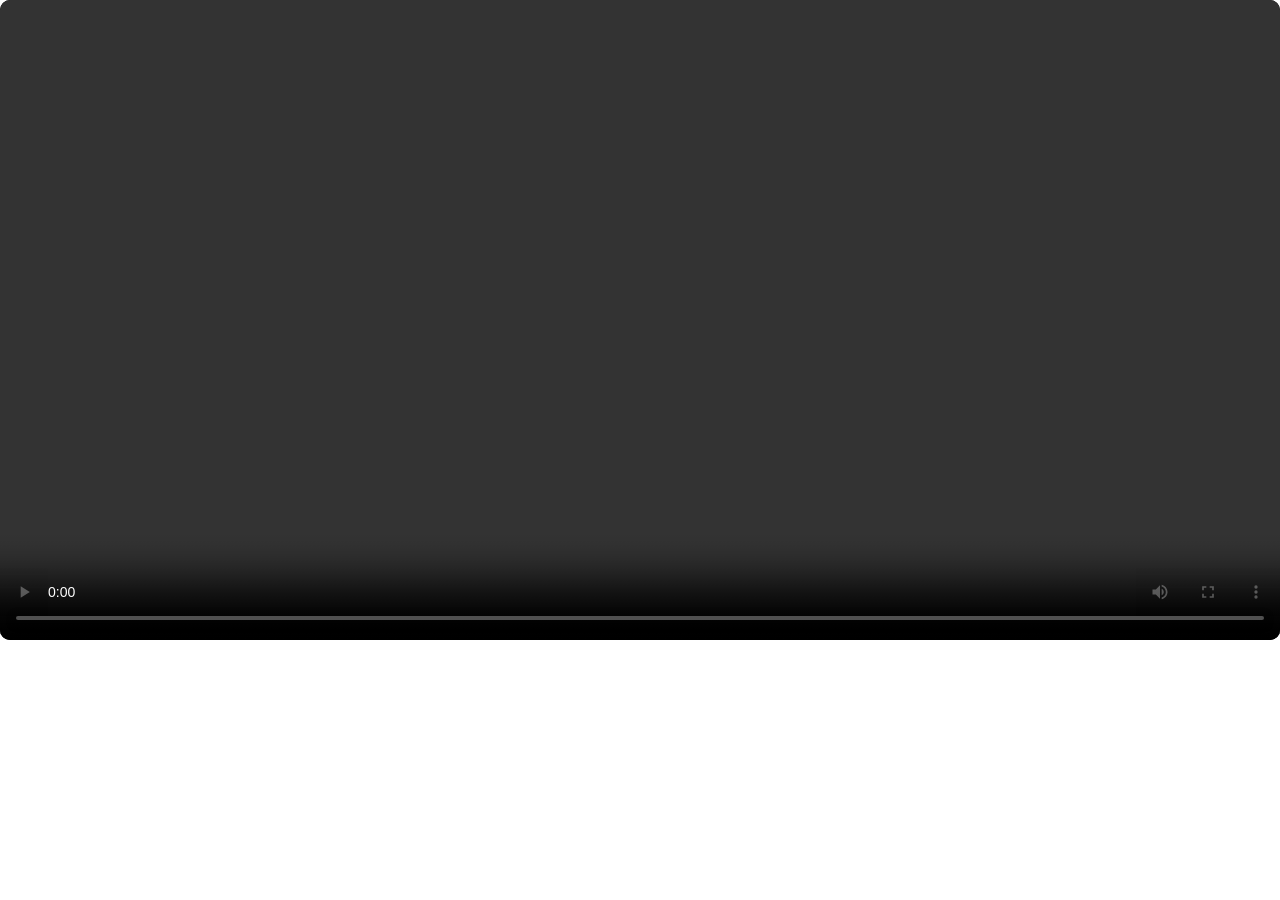
<file: frontend/components/video_player/index.html>
<!DOCTYPE html>
<html lang="ru">
<head>
    <meta charset="UTF-8">
    <meta name="viewport" content="width=device-width, initial-scale=1.0">
    <style>
        html, body {
            margin: 0;
            padding: 0;
            background: transparent;
            font-family: sans-serif;
        }
        .player-container {
            width: 100%;
            background: #000;
            border-radius: 10px;
            overflow: hidden;
        }
        video {
            width: 100%;
            display: block;
        }
    </style>
</head>
<body>
    <div class="player-container">
        <video id="player" controls preload="metadata"></video>
    </div>

    <script>
        // Прямое общение с родителем через postMessage по протоколу Streamlit,
        // чтобы не зависеть от внешней библиотеки streamlit-component-lib (она не публикуется как CDN-файл).
        const video = document.getElementById("player");
        let currentUrl = "";
        let lastHeight = 0;

        function sendMessage(type, data) {
            const payload = Object.assign({ isStreamlitMessage: true, type: type }, data || {});
            window.parent.postMessage(payload, "*");
        }

        function setFrameHeight() {
            // Высота iframe подгоняется под содержимое (видео + контролы)
            const h = document.body.scrollHeight;
            if (h !== lastHeight) {
                lastHeight = h;
                sendMessage("streamlit:setFrameHeight", { height: h });
            }
        }

        function sendState() {
            sendMessage("streamlit:setComponentValue", {
                value: {
                    currentTime: video.currentTime,
                    playing: !video.paused,
                    duration: isFinite(video.duration) ? video.duration : 0,
                },
                dataType: "json",
            });
        }

        function onRender(data) {
            // Streamlit отдаёт args в data.args
            const args = (data && data.args) || {};
            const url = args.url || "";

            // Обновление src только при смене URL (иначе каждый rerun перезагружал бы видео)
            if (url && url !== currentUrl) {
                currentUrl = url;
                video.src = url;
                video.load();
            }
            setFrameHeight();
        }

        // sendState НЕ вешается на timeupdate (~4 раза/сек) и не запускается по таймеру,
        // потому что каждый вызов setComponentValue триггерит rerun Streamlit, что прерывает
        // захват веб-камеры и вызывает моргание canvas. Snapshot отправляется только на
        // явных событиях (play/pause/seeked) — между ними Python интерполирует currentTime
        // по wall-clock. Точность достаточная, дрейф корректируется на любом seek.
        video.addEventListener("play", sendState);
        video.addEventListener("pause", sendState);
        video.addEventListener("seeked", sendState);
        video.addEventListener("loadedmetadata", () => {
            setFrameHeight();
            sendState();
        });

        window.addEventListener("message", (event) => {
            const data = event.data;
            if (!data || typeof data.type !== "string") return;
            if (data.type === "streamlit:render") {
                onRender(data);
            }
        });

        // Сообщение готовности — Streamlit ждёт его, иначе показывает "trouble loading"
        sendMessage("streamlit:componentReady", { apiVersion: 1 });
        setFrameHeight();

        // Страховка по высоте при динамической смене размера
        window.addEventListener("resize", setFrameHeight);
        setInterval(setFrameHeight, 1000);
    </script>
</body>
</html>
</file>
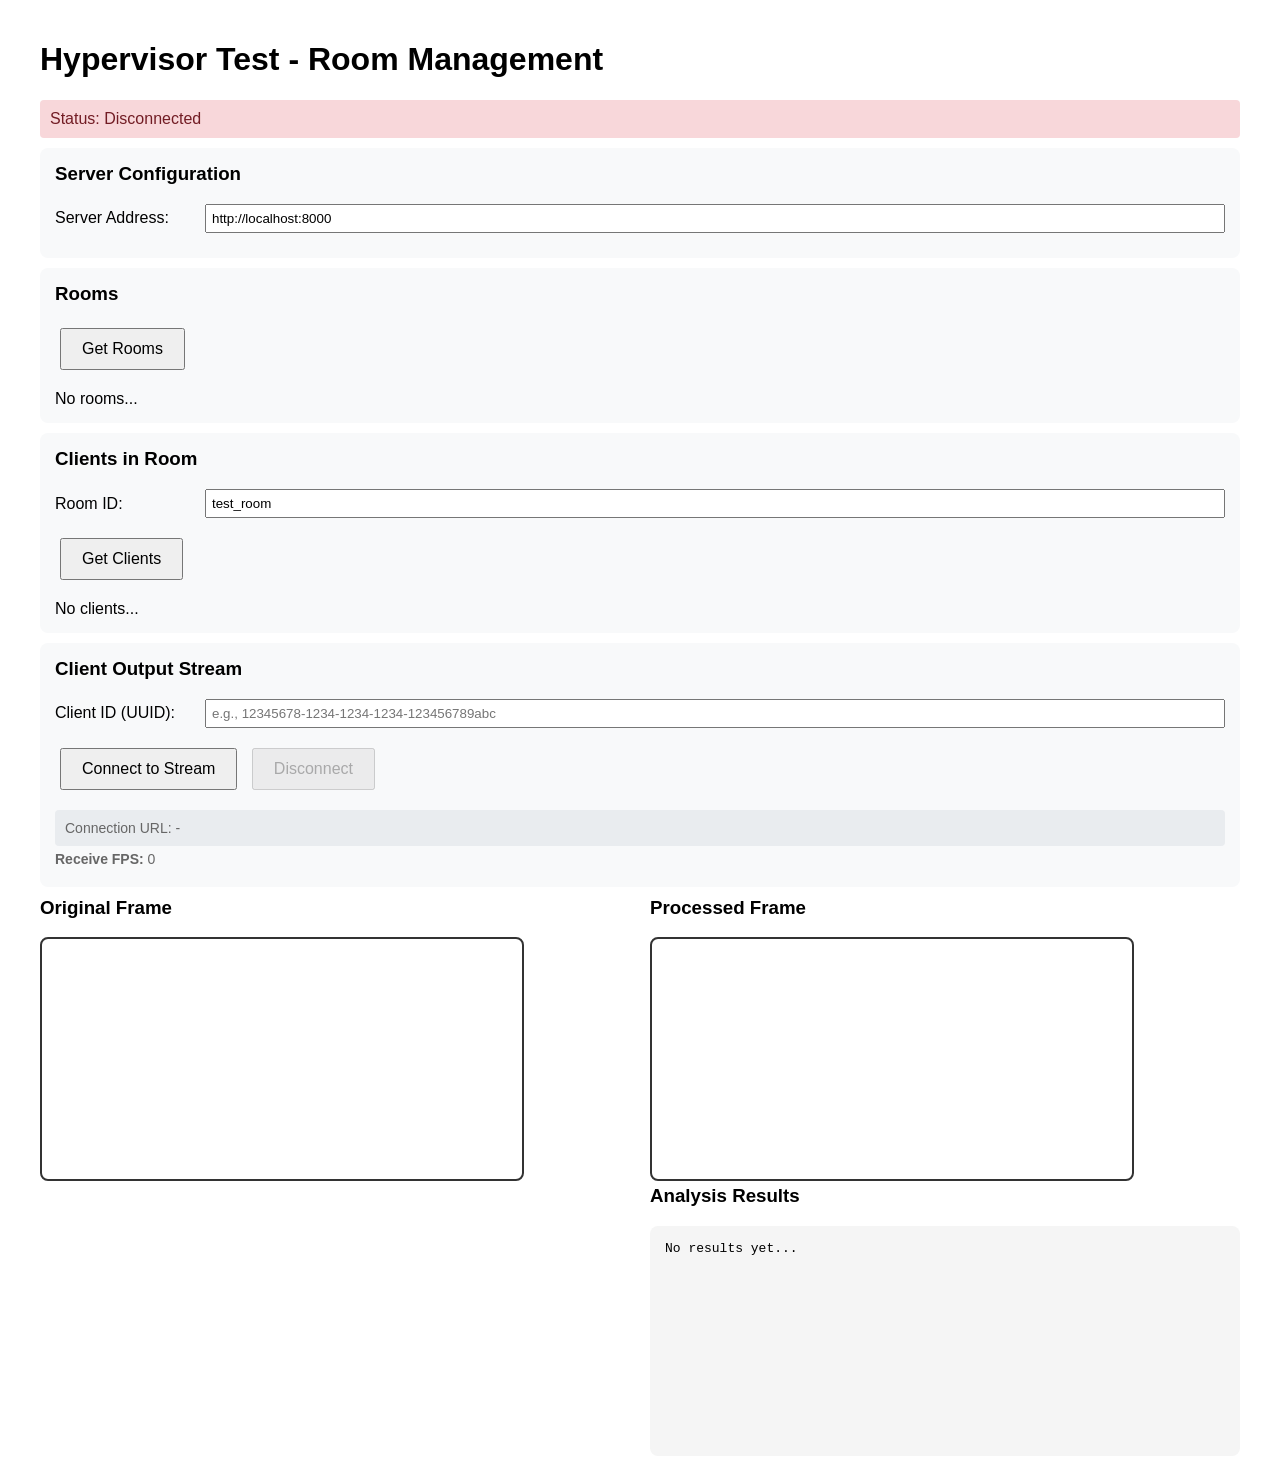
<file: tests/test_hypervisor.html>
<!DOCTYPE html>
<html lang="en">
<head>
    <meta charset="UTF-8">
    <meta content="width=device-width, initial-scale=1.0" name="viewport">
    <title>Hypervisor Test</title>
    <style>
        body {
            font-family: Arial, sans-serif;
            max-width: 1200px;
            margin: 0 auto;
            padding: 20px;
        }
        .container {
            display: flex;
            gap: 20px;
        }
        .video-container {
            flex: 1;
        }
        .result-container {
            flex: 1;
        }
        canvas {
            width: 100%;
            max-width: 480px;
            border: 2px solid #333;
            border-radius: 8px;
        }
        #status {
            padding: 10px;
            margin: 10px 0;
            border-radius: 4px;
        }
        .connected { background-color: #d4edda; color: #155724; }
        .disconnected { background-color: #f8d7da; color: #721c24; }
        .error { background-color: #fff3cd; color: #856404; }
        #results {
            background: #f5f5f5;
            padding: 15px;
            border-radius: 8px;
            min-height: 200px;
            white-space: pre-wrap;
            font-family: monospace;
        }
        button {
            padding: 10px 20px;
            font-size: 16px;
            cursor: pointer;
            margin: 5px;
        }
        .controls {
            margin: 15px 0;
        }
        .slider-group {
            margin: 10px 0;
            display: flex;
            align-items: center;
            gap: 10px;
        }
        .slider-group label {
            min-width: 140px;
        }
        .slider-group input[type="text"] {
            flex: 1;
            padding: 5px;
        }
        .fps-display {
            font-size: 14px;
            color: #666;
            margin: 5px 0;
        }
        .connection-info {
            font-size: 14px;
            color: #666;
            margin: 5px 0;
            padding: 10px;
            background: #e9ecef;
            border-radius: 4px;
        }
        .section {
            background: #f8f9fa;
            padding: 15px;
            border-radius: 8px;
            margin: 10px 0;
        }
        h3 {
            margin-top: 0;
        }
    </style>
</head>
<body>
<h1>Hypervisor Test - Room Management</h1>

<div class="disconnected" id="status">Status: Disconnected</div>

<div class="section">
    <h3>Server Configuration</h3>
    <div class="slider-group">
        <label>Server Address:</label>
        <input id="serverAddress" type="text" value="http://localhost:8000">
    </div>
</div>

<div class="section">
    <h3>Rooms</h3>
    <div class="controls">
        <button id="getRoomsBtn">Get Rooms</button>
    </div>
    <div id="roomsList">No rooms...</div>
</div>

<div class="section">
    <h3>Clients in Room</h3>
    <div class="slider-group">
        <label>Room ID:</label>
        <input id="roomId" type="text" value="test_room">
    </div>
    <div class="controls">
        <button id="getClientsBtn">Get Clients</button>
    </div>
    <div id="clientsList">No clients...</div>
</div>

<div class="section">
    <h3>Client Output Stream</h3>
    <div class="slider-group">
        <label>Client ID (UUID):</label>
        <input id="clientId" type="text" placeholder="e.g., 12345678-1234-1234-1234-123456789abc">
    </div>
    <div class="controls">
        <button id="connectWsBtn">Connect to Stream</button>
        <button disabled id="disconnectWsBtn">Disconnect</button>
    </div>
    <div class="connection-info" id="connectionInfo">Connection URL: -</div>
    <div class="fps-display">
        <strong>Receive FPS:</strong> <span id="actualReceiveFps">0</span>
    </div>
</div>

<div class="container">
    <div class="video-container">
        <h3>Original Frame</h3>
        <canvas id="srcCanvas"></canvas>
    </div>
    <div class="result-container">
        <h3>Processed Frame</h3>
        <canvas id="resultCanvas"></canvas>
        <h3>Analysis Results</h3>
        <div id="results">No results yet...</div>
    </div>
</div>

<script>
    const serverAddress = document.getElementById('serverAddress');
    const roomIdInput = document.getElementById('roomId');
    const clientIdInput = document.getElementById('clientId');
    const status = document.getElementById('status');
    const roomsList = document.getElementById('roomsList');
    const clientsList = document.getElementById('clientsList');
    const results = document.getElementById('results');
    const connectionInfo = document.getElementById('connectionInfo');
    const actualReceiveFps = document.getElementById('actualReceiveFps');

    const getRoomsBtn = document.getElementById('getRoomsBtn');
    const getClientsBtn = document.getElementById('getClientsBtn');
    const connectWsBtn = document.getElementById('connectWsBtn');
    const disconnectWsBtn = document.getElementById('disconnectWsBtn');

    const srcCanvas = document.getElementById('srcCanvas');
    const resultCanvas = document.getElementById('resultCanvas');
    const srcCtx = srcCanvas.getContext('2d');
    const resultCtx = resultCanvas.getContext('2d');

    let ws = null;
    let receiveCount = 0;
    let lastFpsUpdate = Date.now();
    let lastFrameTime = 0;

    let srcBitmap = null;
    let processedBitmap = null;
    let pendingSrcBase64 = null;
    let pendingProcessedBase64 = null;
    let pendingResults = null;

    function base64ToBlob(base64, mimeType = 'image/jpeg') {
        const binaryString = atob(base64);
        const bytes = new Uint8Array(binaryString.length);
        for (let i = 0; i < binaryString.length; i++) {
            bytes[i] = binaryString.charCodeAt(i);
        }
        return new Blob([bytes], { type: mimeType });
    }

    function renderLoop() {
        if (pendingSrcBase64) {
            const blob = base64ToBlob(pendingSrcBase64);
            createImageBitmap(blob).then(bitmap => {
                srcBitmap = bitmap;
            });
            pendingSrcBase64 = null;
        }

        if (pendingProcessedBase64) {
            const blob = base64ToBlob(pendingProcessedBase64);
            createImageBitmap(blob).then(bitmap => {
                processedBitmap = bitmap;
            });
            pendingProcessedBase64 = null;
        }

        if (srcBitmap) {
            srcCanvas.width = srcBitmap.width;
            srcCanvas.height = srcBitmap.height;
            srcCtx.drawImage(srcBitmap, 0, 0);
            srcBitmap.close();
            srcBitmap = null;
        }

        if (processedBitmap) {
            resultCanvas.width = processedBitmap.width;
            resultCanvas.height = processedBitmap.height;
            resultCtx.drawImage(processedBitmap, 0, 0);
            processedBitmap.close();
            processedBitmap = null;
        }

        if (pendingResults) {
            results.textContent = JSON.stringify(pendingResults, null, 2);
            pendingResults = null;
        }
        requestAnimationFrame(renderLoop);
    }
    requestAnimationFrame(renderLoop);

    function getBaseUrl() {
        let addr = serverAddress.value.trim();
        if (addr.startsWith('http://')) {
            addr = addr.substring(7);
        } else if (addr.startsWith('https://')) {
            addr = addr.substring(8);
        }
        return 'ws://' + addr;
    }

    function getHttpUrl() {
        let addr = serverAddress.value.trim();
        if (!addr.startsWith('http://') && !addr.startsWith('https://')) {
            addr = 'http://' + addr;
        }
        return addr;
    }

    function updateStatus(message, className) {
        status.textContent = 'Status: ' + message;
        status.className = className;
    }

    function updateFpsDisplay() {
        const now = Date.now();
        const elapsed = (now - lastFpsUpdate) / 1000;
        if (elapsed >= 1) {
            actualReceiveFps.textContent = Math.round(receiveCount / elapsed);
            receiveCount = 0;
            lastFpsUpdate = now;
        }
    }

    getRoomsBtn.addEventListener('click', async () => {
        try {
            const url = getHttpUrl() + '/rooms';
            const response = await fetch(url);
            if (!response.ok) {
                throw new Error(`HTTP ${response.status}: ${response.statusText}`);
            }
            const rooms = await response.json();
            if (rooms.length === 0) {
                roomsList.textContent = 'No rooms available';
            } else {
                roomsList.textContent = rooms.join('\n');
            }
            updateStatus('Rooms loaded', 'connected');
        } catch (err) {
            roomsList.textContent = 'Error: ' + err.message;
            updateStatus('Error: ' + err.message, 'error');
        }
    });

    getClientsBtn.addEventListener('click', async () => {
        try {
            const roomId = roomIdInput.value.trim();
            if (!roomId) {
                throw new Error('Room ID is required');
            }
            const url = getHttpUrl() + '/rooms/' + encodeURIComponent(roomId) + '/clients';
            const response = await fetch(url);
            if (!response.ok) {
                const errorData = await response.json();
                throw new Error(errorData.detail || `HTTP ${response.status}`);
            }
            const clients = await response.json();
            if (clients.length === 0) {
                clientsList.textContent = 'No clients in room';
            } else {
                const clientText = clients.map(c => `Name: ${c[0]}, ID: ${c[1]}`).join('\n');
                clientsList.textContent = clientText;
            }
            updateStatus('Clients loaded', 'connected');
        } catch (err) {
            clientsList.textContent = 'Error: ' + err.message;
            updateStatus('Error: ' + err.message, 'error');
        }
    });

    connectWsBtn.addEventListener('click', () => {
        const roomId = roomIdInput.value.trim();
        const clientId = clientIdInput.value.trim();

        if (!roomId) {
            updateStatus('Error: Room ID is required', 'error');
            return;
        }
        if (!clientId) {
            updateStatus('Error: Client ID is required', 'error');
            return;
        }

        const baseUrl = getBaseUrl();
        const wsUrl = `${baseUrl}/ws/rooms/${encodeURIComponent(roomId)}/clients/${encodeURIComponent(clientId)}/output_stream`;
        
        ws = new WebSocket(wsUrl);

        ws.onopen = () => {
            updateStatus('Connected', 'connected');
            connectionInfo.textContent = 'Connection URL: ' + wsUrl;
            connectWsBtn.disabled = true;
            disconnectWsBtn.disabled = false;
        };

        ws.onclose = () => {
            updateStatus('Disconnected', 'disconnected');
            connectionInfo.textContent = 'Connection URL: -';
            connectWsBtn.disabled = false;
            disconnectWsBtn.disabled = true;
        };

        ws.onerror = (error) => {
            updateStatus('Error: ' + error.message, 'error');
        };

        ws.onmessage = (event) => {
            receiveCount++;
            try {
                const data = JSON.parse(event.data);
                if (data.error) {
                    results.textContent = 'Error: ' + data.error;
                    console.error('Server error:', data.error);
                } else {
                    displayFrames(data.image_src, data.image, data.results);
                }
            } catch (e) {
                console.error('Failed to parse message:', e);
                results.textContent = 'Parse Error: ' + e.message;
            }
            updateFpsDisplay();
        };
    });

    disconnectWsBtn.addEventListener('click', () => {
        if (ws) {
            ws.close();
        }
    });

    function displayFrames(srcBase64, processedBase64, analysisResults) {
<!--        const now = Date.now();-->
<!--        if (now - lastFrameTime < 50) {-->
<!--            return;-->
<!--        }-->
<!--        lastFrameTime = now;-->

        if (srcBase64) {
            pendingSrcBase64 = srcBase64;
        }

        if (processedBase64) {
            pendingProcessedBase64 = processedBase64;
        }

        if (analysisResults) {
            pendingResults = analysisResults;
        }
    }
</script>
</body>
</html>
</file>
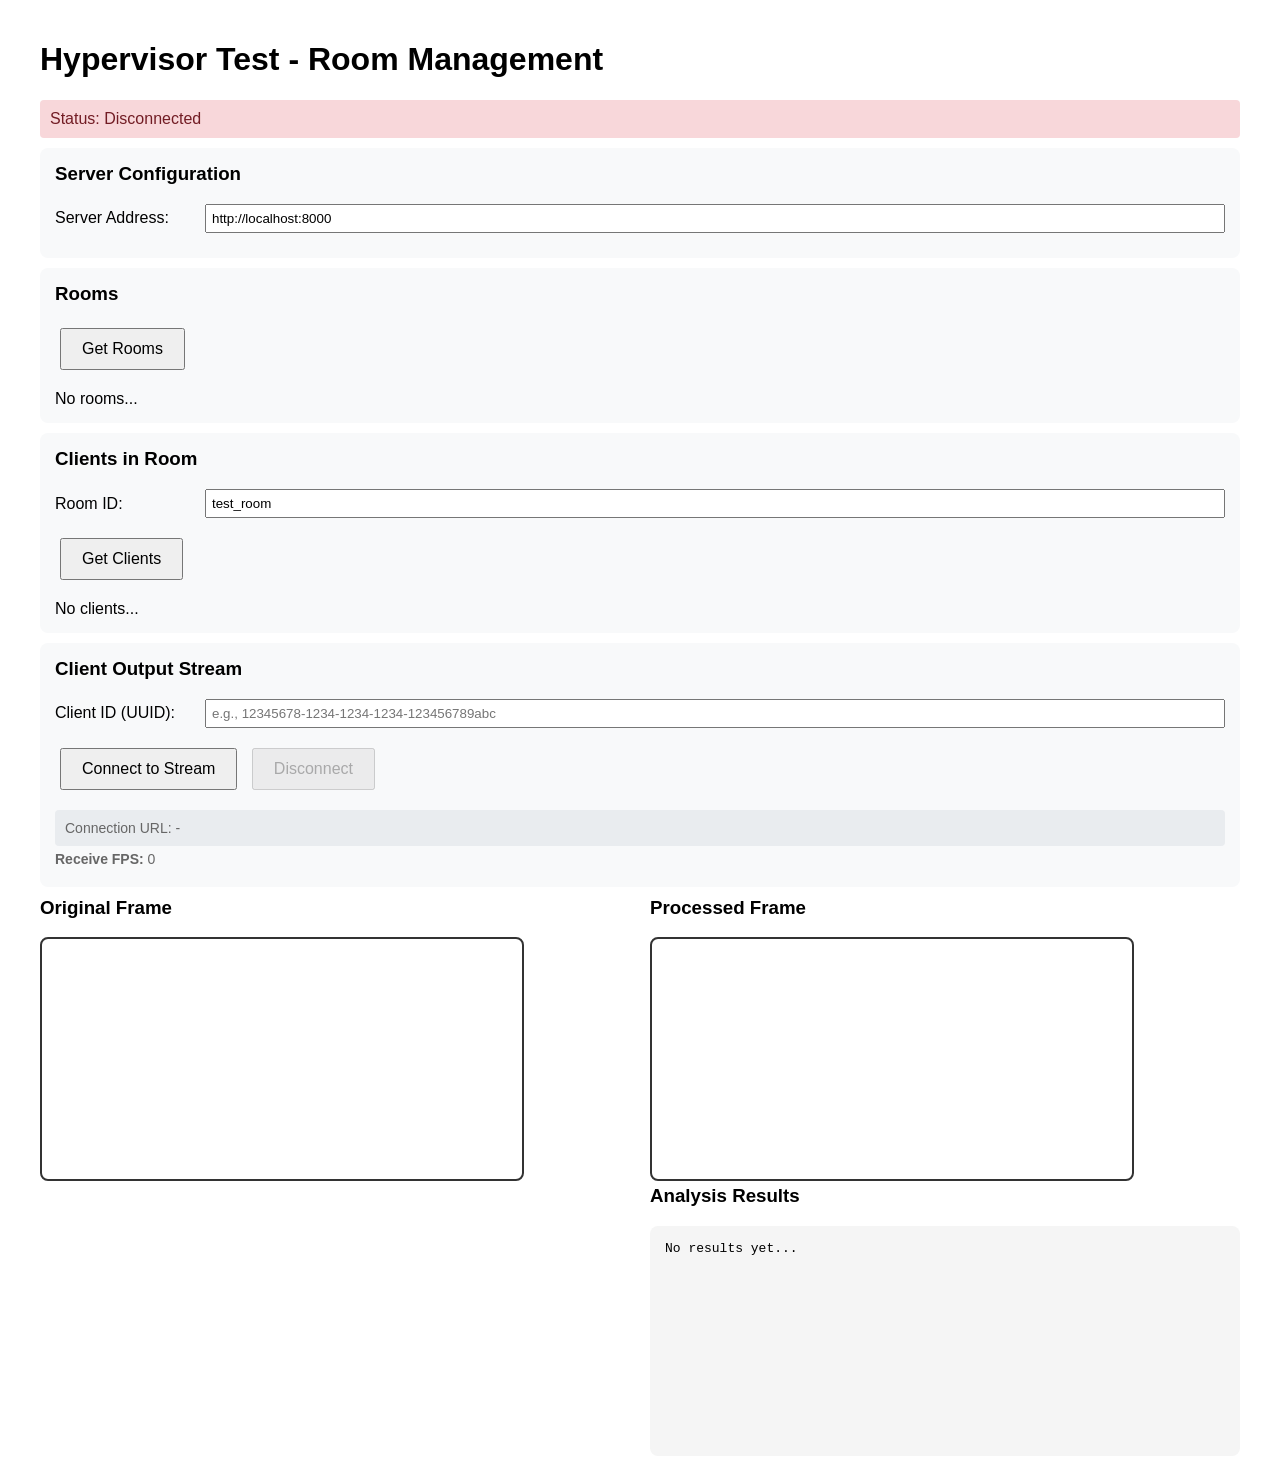
<file: tests/html/test_hypervisor.html>
<!DOCTYPE html>
<html lang="en">
<head>
    <meta charset="UTF-8">
    <meta content="width=device-width, initial-scale=1.0" name="viewport">
    <title>Hypervisor Test</title>
    <style>
        body {
            font-family: Arial, sans-serif;
            max-width: 1200px;
            margin: 0 auto;
            padding: 20px;
        }
        .container {
            display: flex;
            gap: 20px;
        }
        .video-container {
            flex: 1;
        }
        .result-container {
            flex: 1;
        }
        canvas {
            width: 100%;
            max-width: 480px;
            border: 2px solid #333;
            border-radius: 8px;
        }
        #status {
            padding: 10px;
            margin: 10px 0;
            border-radius: 4px;
        }
        .connected { background-color: #d4edda; color: #155724; }
        .disconnected { background-color: #f8d7da; color: #721c24; }
        .error { background-color: #fff3cd; color: #856404; }
        #results {
            background: #f5f5f5;
            padding: 15px;
            border-radius: 8px;
            min-height: 200px;
            white-space: pre-wrap;
            font-family: monospace;
        }
        button {
            padding: 10px 20px;
            font-size: 16px;
            cursor: pointer;
            margin: 5px;
        }
        .controls {
            margin: 15px 0;
        }
        .slider-group {
            margin: 10px 0;
            display: flex;
            align-items: center;
            gap: 10px;
        }
        .slider-group label {
            min-width: 140px;
        }
        .slider-group input[type="text"] {
            flex: 1;
            padding: 5px;
        }
        .fps-display {
            font-size: 14px;
            color: #666;
            margin: 5px 0;
        }
        .connection-info {
            font-size: 14px;
            color: #666;
            margin: 5px 0;
            padding: 10px;
            background: #e9ecef;
            border-radius: 4px;
        }
        .section {
            background: #f8f9fa;
            padding: 15px;
            border-radius: 8px;
            margin: 10px 0;
        }
        h3 {
            margin-top: 0;
        }
    </style>
</head>
<body>
<h1>Hypervisor Test - Room Management</h1>

<div class="disconnected" id="status">Status: Disconnected</div>

<div class="section">
    <h3>Server Configuration</h3>
    <div class="slider-group">
        <label>Server Address:</label>
        <input id="serverAddress" type="text" value="http://localhost:8000">
    </div>
</div>

<div class="section">
    <h3>Rooms</h3>
    <div class="controls">
        <button id="getRoomsBtn">Get Rooms</button>
    </div>
    <div id="roomsList">No rooms...</div>
</div>

<div class="section">
    <h3>Clients in Room</h3>
    <div class="slider-group">
        <label>Room ID:</label>
        <input id="roomId" type="text" value="test_room">
    </div>
    <div class="controls">
        <button id="getClientsBtn">Get Clients</button>
    </div>
    <div id="clientsList">No clients...</div>
</div>

<div class="section">
    <h3>Client Output Stream</h3>
    <div class="slider-group">
        <label>Client ID (UUID):</label>
        <input id="clientId" placeholder="e.g., 12345678-1234-1234-1234-123456789abc" type="text">
    </div>
    <div class="controls">
        <button id="connectWsBtn">Connect to Stream</button>
        <button disabled id="disconnectWsBtn">Disconnect</button>
    </div>
    <div class="connection-info" id="connectionInfo">Connection URL: -</div>
    <div class="fps-display">
        <strong>Receive FPS:</strong> <span id="actualReceiveFps">0</span>
    </div>
</div>

<div class="container">
    <div class="video-container">
        <h3>Original Frame</h3>
        <canvas id="srcCanvas"></canvas>
    </div>
    <div class="result-container">
        <h3>Processed Frame</h3>
        <canvas id="resultCanvas"></canvas>
        <h3>Analysis Results</h3>
        <div id="results">No results yet...</div>
    </div>
</div>

<script>
    const serverAddress = document.getElementById('serverAddress');
    const roomIdInput = document.getElementById('roomId');
    const clientIdInput = document.getElementById('clientId');
    const status = document.getElementById('status');
    const roomsList = document.getElementById('roomsList');
    const clientsList = document.getElementById('clientsList');
    const results = document.getElementById('results');
    const connectionInfo = document.getElementById('connectionInfo');
    const actualReceiveFps = document.getElementById('actualReceiveFps');

    const getRoomsBtn = document.getElementById('getRoomsBtn');
    const getClientsBtn = document.getElementById('getClientsBtn');
    const connectWsBtn = document.getElementById('connectWsBtn');
    const disconnectWsBtn = document.getElementById('disconnectWsBtn');

    const srcCanvas = document.getElementById('srcCanvas');
    const resultCanvas = document.getElementById('resultCanvas');
    const srcCtx = srcCanvas.getContext('2d');
    const resultCtx = resultCanvas.getContext('2d');

    let ws = null;
    let receiveCount = 0;
    let lastFpsUpdate = Date.now();
    let lastFrameTime = 0;

    let srcBitmap = null;
    let processedBitmap = null;
    let pendingSrcBase64 = null;
    let pendingProcessedBase64 = null;
    let pendingResults = null;

    function base64ToBlob(base64, mimeType = 'image/jpeg') {
        const binaryString = atob(base64);
        const bytes = new Uint8Array(binaryString.length);
        for (let i = 0; i < binaryString.length; i++) {
            bytes[i] = binaryString.charCodeAt(i);
        }
        return new Blob([bytes], { type: mimeType });
    }

    function renderLoop() {
        if (pendingSrcBase64) {
            const blob = base64ToBlob(pendingSrcBase64);
            createImageBitmap(blob).then(bitmap => {
                srcBitmap = bitmap;
            });
            pendingSrcBase64 = null;
        }

        if (pendingProcessedBase64) {
            const blob = base64ToBlob(pendingProcessedBase64);
            createImageBitmap(blob).then(bitmap => {
                processedBitmap = bitmap;
            });
            pendingProcessedBase64 = null;
        }

        if (srcBitmap) {
            srcCanvas.width = srcBitmap.width;
            srcCanvas.height = srcBitmap.height;
            srcCtx.drawImage(srcBitmap, 0, 0);
            srcBitmap.close();
            srcBitmap = null;
        }

        if (processedBitmap) {
            resultCanvas.width = processedBitmap.width;
            resultCanvas.height = processedBitmap.height;
            resultCtx.drawImage(processedBitmap, 0, 0);
            processedBitmap.close();
            processedBitmap = null;
        }

        if (pendingResults) {
            results.textContent = JSON.stringify(pendingResults, null, 2);
            pendingResults = null;
        }
        requestAnimationFrame(renderLoop);
    }
    requestAnimationFrame(renderLoop);

    function getBaseUrl() {
        let addr = serverAddress.value.trim();
        if (addr.startsWith('http://')) {
            addr = addr.substring(7);
        } else if (addr.startsWith('https://')) {
            addr = addr.substring(8);
        }
        return 'ws://' + addr;
    }

    function getHttpUrl() {
        let addr = serverAddress.value.trim();
        if (!addr.startsWith('http://') && !addr.startsWith('https://')) {
            addr = 'http://' + addr;
        }
        return addr;
    }

    function updateStatus(message, className) {
        status.textContent = 'Status: ' + message;
        status.className = className;
    }

    function updateFpsDisplay() {
        const now = Date.now();
        const elapsed = (now - lastFpsUpdate) / 1000;
        if (elapsed >= 1) {
            actualReceiveFps.textContent = Math.round(receiveCount / elapsed);
            receiveCount = 0;
            lastFpsUpdate = now;
        }
    }

    getRoomsBtn.addEventListener('click', async () => {
        try {
            const url = getHttpUrl() + '/rooms';
            const response = await fetch(url);
            if (!response.ok) {
                throw new Error(`HTTP ${response.status}: ${response.statusText}`);
            }
            const rooms = await response.json();
            if (rooms.length === 0) {
                roomsList.textContent = 'No rooms available';
            } else {
                roomsList.textContent = rooms.join('\n');
            }
            updateStatus('Rooms loaded', 'connected');
        } catch (err) {
            roomsList.textContent = 'Error: ' + err.message;
            updateStatus('Error: ' + err.message, 'error');
        }
    });

    getClientsBtn.addEventListener('click', async () => {
        try {
            const roomId = roomIdInput.value.trim();
            if (!roomId) {
                throw new Error('Room ID is required');
            }
            const url = getHttpUrl() + '/rooms/' + encodeURIComponent(roomId) + '/clients';
            const response = await fetch(url);
            if (!response.ok) {
                const errorData = await response.json();
                throw new Error(errorData.detail || `HTTP ${response.status}`);
            }
            const clients = await response.json();
            if (clients.length === 0) {
                clientsList.textContent = 'No clients in room';
            } else {
                const clientText = clients.map(c => `Name: ${c['name']}, ID: ${c['id_']}`).join('\n');
                clientsList.textContent = clientText;
            }
            updateStatus('Clients loaded', 'connected');
        } catch (err) {
            clientsList.textContent = 'Error: ' + err.message;
            updateStatus('Error: ' + err.message, 'error');
        }
    });

    connectWsBtn.addEventListener('click', () => {
        const roomId = roomIdInput.value.trim();
        const clientId = clientIdInput.value.trim();

        if (!roomId) {
            updateStatus('Error: Room ID is required', 'error');
            return;
        }
        if (!clientId) {
            updateStatus('Error: Client ID is required', 'error');
            return;
        }

        const baseUrl = getBaseUrl();
        const wsUrl = `${baseUrl}/ws/rooms/${encodeURIComponent(roomId)}/clients/${encodeURIComponent(clientId)}/output_stream`;
        
        ws = new WebSocket(wsUrl);

        ws.onopen = () => {
            updateStatus('Connected', 'connected');
            connectionInfo.textContent = 'Connection URL: ' + wsUrl;
            connectWsBtn.disabled = true;
            disconnectWsBtn.disabled = false;
        };

        ws.onclose = () => {
            updateStatus('Disconnected', 'disconnected');
            connectionInfo.textContent = 'Connection URL: -';
            connectWsBtn.disabled = false;
            disconnectWsBtn.disabled = true;
        };

        ws.onerror = (error) => {
            updateStatus('Error: ' + error.message, 'error');
        };

        ws.onmessage = (event) => {
            receiveCount++;
            try {
                const data = JSON.parse(event.data);
                if (data.error) {
                    results.textContent = 'Error: ' + data.error;
                    console.error('Server error:', data.error);
                } else {
                    displayFrames(data.image_src, data.image, data.results);
                }
            } catch (e) {
                console.error('Failed to parse message:', e);
                results.textContent = 'Parse Error: ' + e.message;
            }
            updateFpsDisplay();
        };
    });

    disconnectWsBtn.addEventListener('click', () => {
        if (ws) {
            ws.close();
        }
    });

    function displayFrames(srcBase64, processedBase64, analysisResults) {
<!--        const now = Date.now();-->
<!--        if (now - lastFrameTime < 50) {-->
<!--            return;-->
<!--        }-->
<!--        lastFrameTime = now;-->

        if (srcBase64) {
            pendingSrcBase64 = srcBase64;
        }

        if (processedBase64) {
            pendingProcessedBase64 = processedBase64;
        }

        if (analysisResults) {
            pendingResults = analysisResults;
        }
    }
</script>
</body>
</html>
</file>
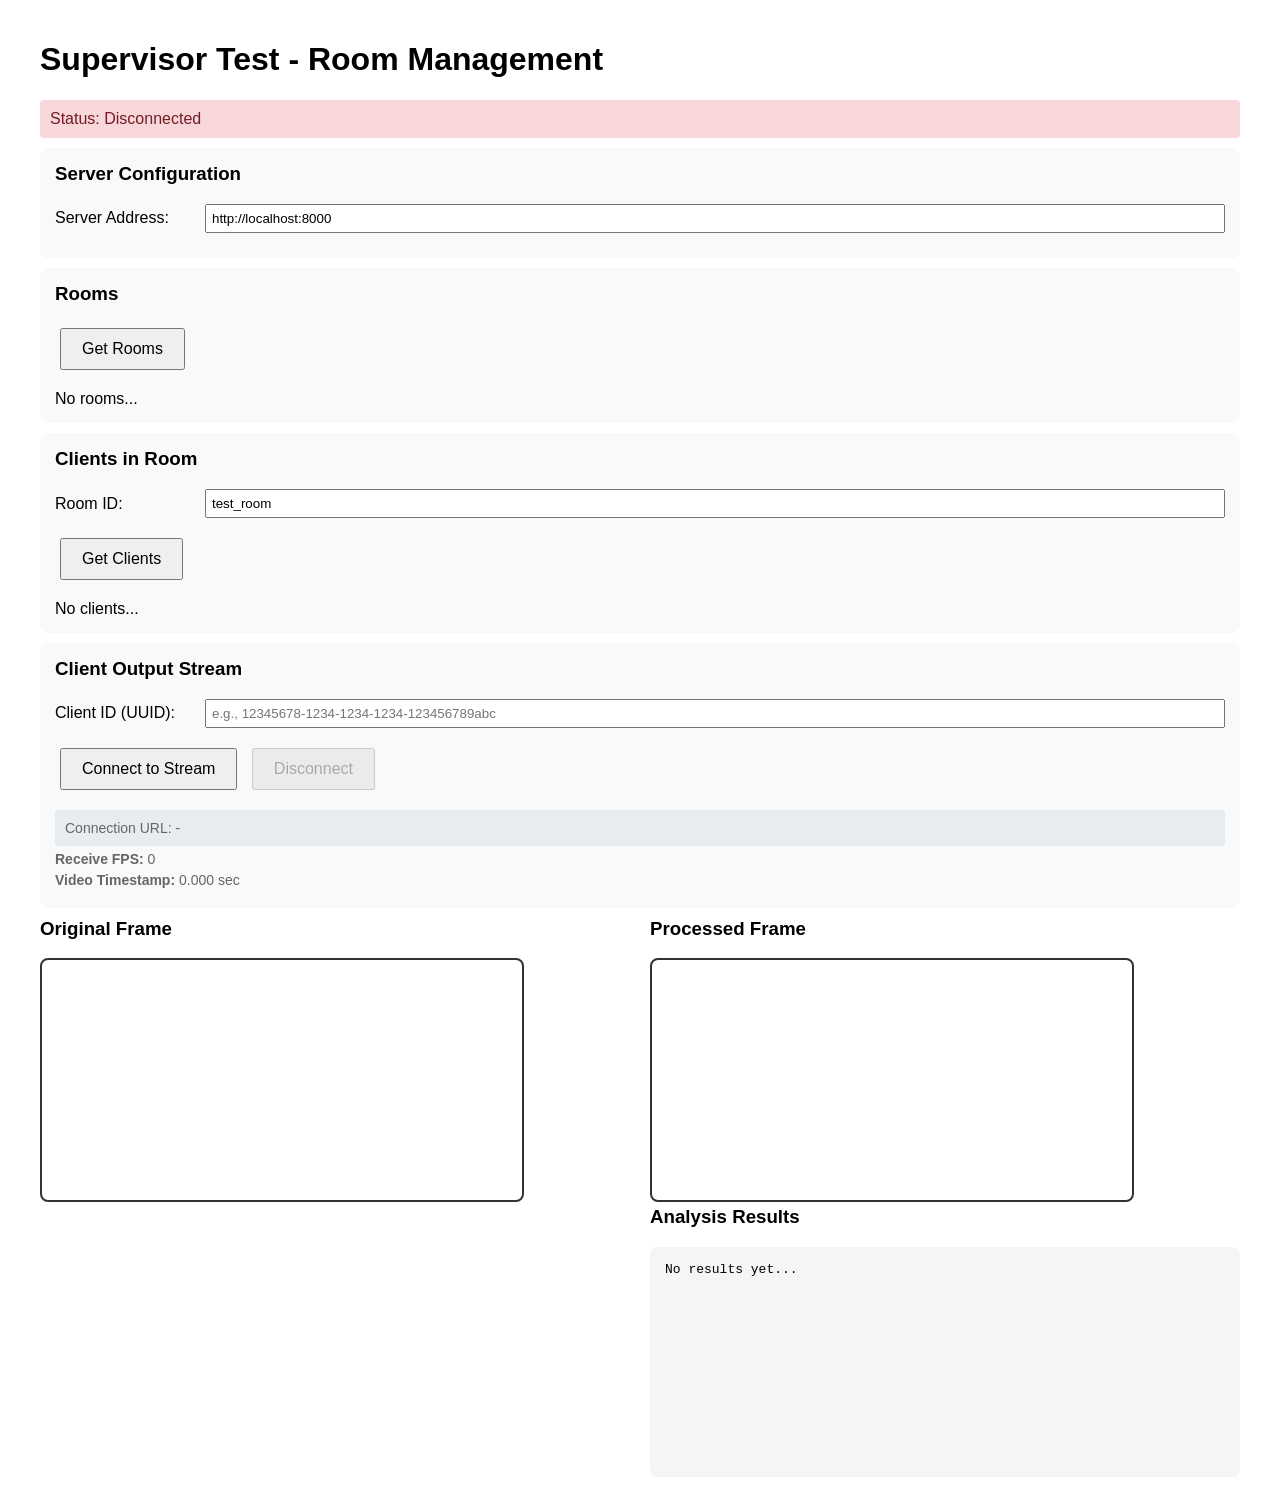
<file: tests/html/test_supervisor.html>
<!DOCTYPE html>
<html lang="en">
<head>
    <meta charset="UTF-8">
    <meta content="width=device-width, initial-scale=1.0" name="viewport">
    <title>Supervisor Test</title>
    <style>
        body {
            font-family: Arial, sans-serif;
            max-width: 1200px;
            margin: 0 auto;
            padding: 20px;
        }
        .container {
            display: flex;
            gap: 20px;
        }
        .video-container {
            flex: 1;
        }
        .result-container {
            flex: 1;
        }
        canvas {
            width: 100%;
            max-width: 480px;
            border: 2px solid #333;
            border-radius: 8px;
        }
        #status {
            padding: 10px;
            margin: 10px 0;
            border-radius: 4px;
        }
        .connected { background-color: #d4edda; color: #155724; }
        .disconnected { background-color: #f8d7da; color: #721c24; }
        .error { background-color: #fff3cd; color: #856404; }
        #results {
            background: #f5f5f5;
            padding: 15px;
            border-radius: 8px;
            min-height: 200px;
            white-space: pre-wrap;
            font-family: monospace;
        }
        button {
            padding: 10px 20px;
            font-size: 16px;
            cursor: pointer;
            margin: 5px;
        }
        .controls {
            margin: 15px 0;
        }
        .slider-group {
            margin: 10px 0;
            display: flex;
            align-items: center;
            gap: 10px;
        }
        .slider-group label {
            min-width: 140px;
        }
        .slider-group input[type="text"] {
            flex: 1;
            padding: 5px;
        }
        .fps-display {
            font-size: 14px;
            color: #666;
            margin: 5px 0;
        }
        .connection-info {
            font-size: 14px;
            color: #666;
            margin: 5px 0;
            padding: 10px;
            background: #e9ecef;
            border-radius: 4px;
        }
        .section {
            background: #f8f9fa;
            padding: 15px;
            border-radius: 8px;
            margin: 10px 0;
        }
        h3 {
            margin-top: 0;
        }
    </style>
</head>
<body>
<h1>Supervisor Test - Room Management</h1>

<div class="disconnected" id="status">Status: Disconnected</div>

<div class="section">
    <h3>Server Configuration</h3>
    <div class="slider-group">
        <label>Server Address:</label>
        <input id="serverAddress" type="text" value="http://localhost:8000">
    </div>
</div>

<div class="section">
    <h3>Rooms</h3>
    <div class="controls">
        <button id="getRoomsBtn">Get Rooms</button>
    </div>
    <div id="roomsList">No rooms...</div>
</div>

<div class="section">
    <h3>Clients in Room</h3>
    <div class="slider-group">
        <label>Room ID:</label>
        <input id="roomId" type="text" value="test_room">
    </div>
    <div class="controls">
        <button id="getClientsBtn">Get Clients</button>
    </div>
    <div id="clientsList">No clients...</div>
</div>

<div class="section">
    <h3>Client Output Stream</h3>
    <div class="slider-group">
        <label>Client ID (UUID):</label>
        <input id="clientId" placeholder="e.g., 12345678-1234-1234-1234-123456789abc" type="text">
    </div>
    <div class="controls">
        <button id="connectWsBtn">Connect to Stream</button>
        <button disabled id="disconnectWsBtn">Disconnect</button>
    </div>
    <div class="connection-info" id="connectionInfo">Connection URL: -</div>
    <div class="fps-display">
        <strong>Receive FPS:</strong> <span id="actualReceiveFps">0</span>
    </div>
    <div class="fps-display">
        <strong>Video Timestamp:</strong> <span id="videoTimestamp">0.000</span> sec
    </div>
</div>

<div class="container">
    <div class="video-container">
        <h3>Original Frame</h3>
        <canvas id="srcCanvas"></canvas>
    </div>
    <div class="result-container">
        <h3>Processed Frame</h3>
        <canvas id="resultCanvas"></canvas>
        <h3>Analysis Results</h3>
        <div id="results">No results yet...</div>
    </div>
</div>

<script>
    const serverAddress = document.getElementById('serverAddress');
    const roomIdInput = document.getElementById('roomId');
    const clientIdInput = document.getElementById('clientId');
    const status = document.getElementById('status');
    const roomsList = document.getElementById('roomsList');
    const clientsList = document.getElementById('clientsList');
    const results = document.getElementById('results');
    const connectionInfo = document.getElementById('connectionInfo');
    const actualReceiveFps = document.getElementById('actualReceiveFps');

    const getRoomsBtn = document.getElementById('getRoomsBtn');
    const getClientsBtn = document.getElementById('getClientsBtn');
    const connectWsBtn = document.getElementById('connectWsBtn');
    const disconnectWsBtn = document.getElementById('disconnectWsBtn');

    const srcCanvas = document.getElementById('srcCanvas');
    const resultCanvas = document.getElementById('resultCanvas');
    const srcCtx = srcCanvas.getContext('2d');
    const resultCtx = resultCanvas.getContext('2d');

    let ws = null;
    let receiveCount = 0;
    let lastFpsUpdate = Date.now();
    let lastFrameTime = 0;

    let srcBitmap = null;
    let processedBitmap = null;
    let pendingSrcBase64 = null;
    let pendingProcessedBase64 = null;
    let pendingResults = null;

    function base64ToBlob(base64, mimeType = 'image/jpeg') {
        const binaryString = atob(base64);
        const bytes = new Uint8Array(binaryString.length);
        for (let i = 0; i < binaryString.length; i++) {
            bytes[i] = binaryString.charCodeAt(i);
        }
        return new Blob([bytes], { type: mimeType });
    }

    function renderLoop() {
        if (pendingSrcBase64) {
            const blob = base64ToBlob(pendingSrcBase64);
            createImageBitmap(blob).then(bitmap => {
                srcBitmap = bitmap;
            });
            pendingSrcBase64 = null;
        }

        if (pendingProcessedBase64) {
            const blob = base64ToBlob(pendingProcessedBase64);
            createImageBitmap(blob).then(bitmap => {
                processedBitmap = bitmap;
            });
            pendingProcessedBase64 = null;
        }

        if (srcBitmap) {
            srcCanvas.width = srcBitmap.width;
            srcCanvas.height = srcBitmap.height;
            srcCtx.drawImage(srcBitmap, 0, 0);
            srcBitmap.close();
            srcBitmap = null;
        }

        if (processedBitmap) {
            resultCanvas.width = processedBitmap.width;
            resultCanvas.height = processedBitmap.height;
            resultCtx.drawImage(processedBitmap, 0, 0);
            processedBitmap.close();
            processedBitmap = null;
        }

        if (pendingResults) {
            results.textContent = JSON.stringify(pendingResults, null, 2);
            pendingResults = null;
        }
        requestAnimationFrame(renderLoop);
    }
    requestAnimationFrame(renderLoop);

    function getBaseUrl() {
        let addr = serverAddress.value.trim();
        if (addr.startsWith('http://')) {
            addr = addr.substring(7);
        } else if (addr.startsWith('https://')) {
            addr = addr.substring(8);
        }
        return 'ws://' + addr;
    }

    function getHttpUrl() {
        let addr = serverAddress.value.trim();
        if (!addr.startsWith('http://') && !addr.startsWith('https://')) {
            addr = 'http://' + addr;
        }
        return addr;
    }

    function updateStatus(message, className) {
        status.textContent = 'Status: ' + message;
        status.className = className;
    }

    function updateFpsDisplay() {
        const now = Date.now();
        const elapsed = (now - lastFpsUpdate) / 1000;
        if (elapsed >= 1) {
            actualReceiveFps.textContent = Math.round(receiveCount / elapsed);
            receiveCount = 0;
            lastFpsUpdate = now;
        }
    }

    getRoomsBtn.addEventListener('click', async () => {
        try {
            const url = getHttpUrl() + '/rooms';
            const response = await fetch(url);
            if (!response.ok) {
                throw new Error(`HTTP ${response.status}: ${response.statusText}`);
            }
            const rooms = await response.json();
            if (rooms.length === 0) {
                roomsList.textContent = 'No rooms available';
            } else {
                roomsList.textContent = rooms.join('\n');
            }
            updateStatus('Rooms loaded', 'connected');
        } catch (err) {
            roomsList.textContent = 'Error: ' + err.message;
            updateStatus('Error: ' + err.message, 'error');
        }
    });

    getClientsBtn.addEventListener('click', async () => {
        try {
            const roomId = roomIdInput.value.trim();
            if (!roomId) {
                throw new Error('Room ID is required');
            }
            const url = getHttpUrl() + '/rooms/' + encodeURIComponent(roomId) + '/clients';
            const response = await fetch(url);
            if (!response.ok) {
                const errorData = await response.json();
                throw new Error(errorData.detail || `HTTP ${response.status}`);
            }
            const clients = await response.json();
            if (clients.length === 0) {
                clientsList.textContent = 'No clients in room';
            } else {
                const clientText = clients.map(c => `Name: ${c['name']}, ID: ${c['id_']}`).join('\n');
                clientsList.textContent = clientText;
            }
            updateStatus('Clients loaded', 'connected');
        } catch (err) {
            clientsList.textContent = 'Error: ' + err.message;
            updateStatus('Error: ' + err.message, 'error');
        }
    });

    connectWsBtn.addEventListener('click', () => {
        const roomId = roomIdInput.value.trim();
        const clientId = clientIdInput.value.trim();

        if (!roomId) {
            updateStatus('Error: Room ID is required', 'error');
            return;
        }
        if (!clientId) {
            updateStatus('Error: Client ID is required', 'error');
            return;
        }

        const baseUrl = getBaseUrl();
        const wsUrl = `${baseUrl}/ws/rooms/${encodeURIComponent(roomId)}/clients/${encodeURIComponent(clientId)}/output_stream`;
        
        ws = new WebSocket(wsUrl);

        ws.onopen = () => {
            updateStatus('Connected', 'connected');
            connectionInfo.textContent = 'Connection URL: ' + wsUrl;
            connectWsBtn.disabled = true;
            disconnectWsBtn.disabled = false;
        };

        ws.onclose = () => {
            updateStatus('Disconnected', 'disconnected');
            connectionInfo.textContent = 'Connection URL: -';
            connectWsBtn.disabled = false;
            disconnectWsBtn.disabled = true;
        };

        ws.onerror = (error) => {
            updateStatus('Error: ' + error.message, 'error');
        };

        ws.onmessage = (event) => {
            receiveCount++;
            try {
                const data = JSON.parse(event.data);
                if (data.error) {
                    results.textContent = 'Error: ' + data.error;
                    console.error('Server error:', data.error);
                } else {
                    displayFrames(data.image_src, data.image, data.results);
                    // Display video timestamp if available
                    const videoTimestampEl = document.getElementById('videoTimestamp');
                    if (videoTimestampEl && data.video_timestamp !== null && data.video_timestamp !== undefined) {
                        videoTimestampEl.textContent = data.video_timestamp.toFixed(3);
                    }
                }
            } catch (e) {
                console.error('Failed to parse message:', e);
                results.textContent = 'Parse Error: ' + e.message;
            }
            updateFpsDisplay();
        };
    });

    disconnectWsBtn.addEventListener('click', () => {
        if (ws) {
            ws.close();
        }
    });

    function displayFrames(srcBase64, processedBase64, analysisResults) {
<!--        const now = Date.now();-->
<!--        if (now - lastFrameTime < 50) {-->
<!--            return;-->
<!--        }-->
<!--        lastFrameTime = now;-->

        if (srcBase64) {
            pendingSrcBase64 = srcBase64;
        }

        if (processedBase64) {
            pendingProcessedBase64 = processedBase64;
        }

        if (analysisResults) {
            pendingResults = analysisResults;
        }
    }
</script>
</body>
</html>
</file>
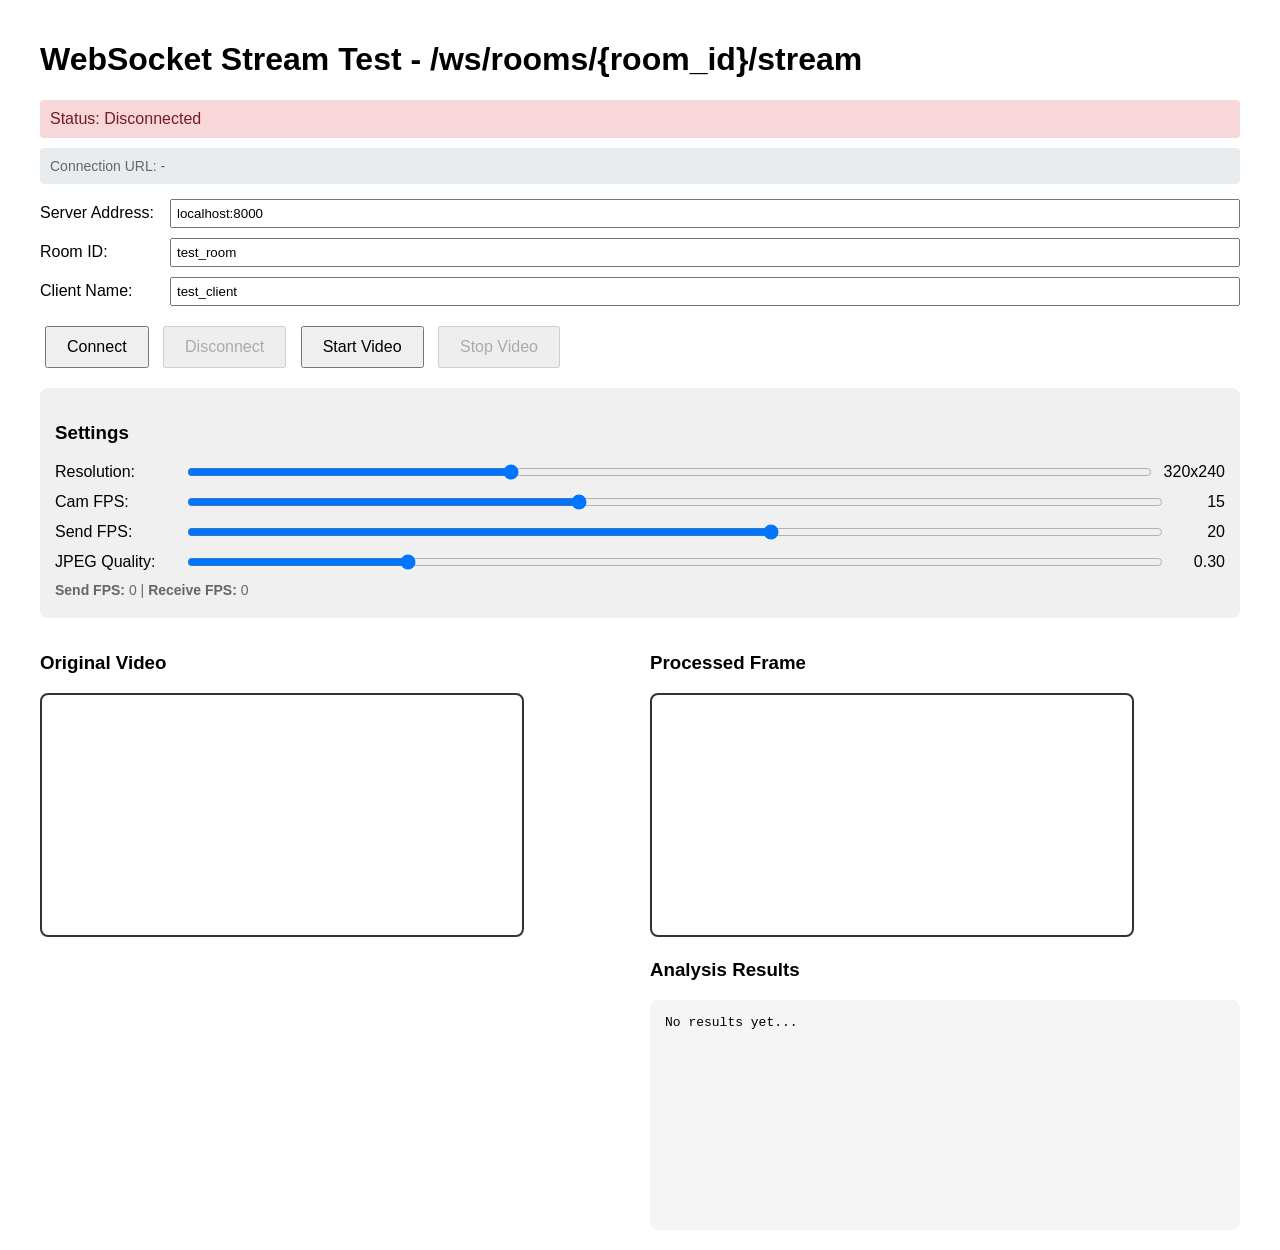
<file: tests/html/test_ws_stream.html>
<!DOCTYPE html>
<html lang="en">
<head>
    <meta charset="UTF-8">
    <meta content="width=device-width, initial-scale=1.0" name="viewport">
    <title>WebSocket Stream Test</title>
    <style>
        body {
            font-family: Arial, sans-serif;
            max-width: 1200px;
            margin: 0 auto;
            padding: 20px;
        }
        .container {
            display: flex;
            gap: 20px;
        }
        .video-container {
            flex: 1;
        }
        .result-container {
            flex: 1;
        }
        video, canvas {
            width: 100%;
            max-width: 480px;
            border: 2px solid #333;
            border-radius: 8px;
        }
        #status {
            padding: 10px;
            margin: 10px 0;
            border-radius: 4px;
        }
        .connected { background-color: #d4edda; color: #155724; }
        .disconnected { background-color: #f8d7da; color: #721c24; }
        .error { background-color: #fff3cd; color: #856404; }
        #results {
            background: #f5f5f5;
            padding: 15px;
            border-radius: 8px;
            min-height: 200px;
            white-space: pre-wrap;
            font-family: monospace;
        }
        button {
            padding: 10px 20px;
            font-size: 16px;
            cursor: pointer;
            margin: 5px;
        }
        .controls {
            margin: 15px 0;
        }
        .slider-group {
            margin: 10px 0;
            display: flex;
            align-items: center;
            gap: 10px;
        }
        .slider-group label {
            min-width: 120px;
        }
        .slider-group input[type="range"] {
            flex: 1;
        }
        .slider-group span {
            min-width: 50px;
            text-align: right;
        }
        .fps-display {
            font-size: 14px;
            color: #666;
            margin: 5px 0;
        }
        .connection-info {
            font-size: 14px;
            color: #666;
            margin: 5px 0;
            padding: 10px;
            background: #e9ecef;
            border-radius: 4px;
        }
    </style>
</head>
<body>
<h1>WebSocket Stream Test - /ws/rooms/{room_id}/stream</h1>

<div class="disconnected" id="status">Status: Disconnected</div>

<div class="connection-info" id="connectionInfo">Connection URL: -</div>

<div class="controls">
    <div class="slider-group">
        <label>Server Address:</label>
        <input id="serverAddress" style="flex:1; padding: 5px;" type="text" value="localhost:8000">
    </div>
    <div class="slider-group">
        <label>Room ID:</label>
        <input id="roomId" style="flex:1; padding: 5px;" type="text" value="test_room">
    </div>
    <div class="slider-group">
        <label>Client Name:</label>
        <input id="clientName" style="flex:1; padding: 5px;" type="text" value="test_client">
    </div>
</div>

<div class="controls">
    <button id="connectBtn">Connect</button>
    <button disabled id="disconnectBtn">Disconnect</button>
    <button id="startVideoBtn">Start Video</button>
    <button disabled id="stopVideoBtn">Stop Video</button>
</div>

<div class="controls" style="background: #f0f0f0; padding: 15px; border-radius: 8px;">
    <h3>Settings</h3>
    <div class="slider-group">
        <label>Resolution:</label>
        <input id="resolutionSlider" max="640" min="160" step="80" type="range" value="320">
        <span id="resolutionValue">320x240</span>
    </div>
    <div class="slider-group">
        <label>Cam FPS:</label>
        <input id="camFpsSlider" max="30" min="5" step="1" type="range" value="15">
        <span id="camFpsValue">15</span>
    </div>
    <div class="slider-group">
        <label>Send FPS:</label>
        <input id="sendFpsSlider" max="30" min="5" step="1" type="range" value="20">
        <span id="sendFpsValue">20</span>
    </div>
    <div class="slider-group">
        <label>JPEG Quality:</label>
        <input id="qualitySlider" max="1.0" min="0.1" step="0.05" type="range" value="0.3">
        <span id="qualityValue">0.30</span>
    </div>
    <div class="fps-display">
        <strong>Send FPS:</strong> <span id="actualSendFps">0</span> |
        <strong>Receive FPS:</strong> <span id="actualReceiveFps">0</span>
    </div>
</div>

<div class="container">
    <div class="video-container">
        <h3>Original Video</h3>
        <video autoplay id="video" playsinline></video>
        <canvas id="canvas" style="display:none;"></canvas>
    </div>
    <div class="result-container">
        <h3>Processed Frame</h3>
        <canvas id="resultCanvas"></canvas>
        <h3>Analysis Results</h3>
        <div id="results">No results yet...</div>
    </div>
</div>

<script>
    const video = document.getElementById('video');
    const canvas = document.getElementById('canvas');
    const resultCanvas = document.getElementById('resultCanvas');
    const ctx = canvas.getContext('2d');
    const resultCtx = resultCanvas.getContext('2d');
    const status = document.getElementById('status');
    const results = document.getElementById('results');

    const connectBtn = document.getElementById('connectBtn');
    const disconnectBtn = document.getElementById('disconnectBtn');
    const startVideoBtn = document.getElementById('startVideoBtn');
    const stopVideoBtn = document.getElementById('stopVideoBtn');

    const resolutionSlider = document.getElementById('resolutionSlider');
    const resolutionValue = document.getElementById('resolutionValue');
    const camFpsSlider = document.getElementById('camFpsSlider');
    const camFpsValue = document.getElementById('camFpsValue');
    const sendFpsSlider = document.getElementById('sendFpsSlider');
    const sendFpsValue = document.getElementById('sendFpsValue');
    const qualitySlider = document.getElementById('qualitySlider');
    const qualityValue = document.getElementById('qualityValue');
    const actualSendFps = document.getElementById('actualSendFps');
    const actualReceiveFps = document.getElementById('actualReceiveFps');
    const connectionInfo = document.getElementById('connectionInfo');

    let ws = null;
    let isStreaming = false;
    let streamInterval = null;
    let frameCount = 0;
    let lastFpsUpdate = Date.now();
    let frameCountForFps = 0;
    let lastReceiveTime = Date.now();
    let receiveCount = 0;
    let maxPendingFrames = 3;
    let pendingFrames = 0;

    const serverAddress = document.getElementById('serverAddress');
    const roomIdInput = document.getElementById('roomId');
    const clientNameInput = document.getElementById('clientName');

    resolutionSlider.addEventListener('input', () => {
        const w = parseInt(resolutionSlider.value);
        const h = Math.round(w * 0.75);
        resolutionValue.textContent = `${w}x${h}`;
    });

    camFpsSlider.addEventListener('input', () => {
        camFpsValue.textContent = camFpsSlider.value;
    });

    sendFpsSlider.addEventListener('input', () => {
        sendFpsValue.textContent = sendFpsSlider.value;
        if (isStreaming) {
            restartStreaming();
        }
    });

    qualitySlider.addEventListener('input', () => {
        qualityValue.textContent = parseFloat(qualitySlider.value).toFixed(2);
    });

    function restartStreaming() {
        stopStreaming();
        startSendingFrames();
    }

    function updateFpsDisplay() {
        const now = Date.now();
        const elapsed = (now - lastFpsUpdate) / 1000;
        if (elapsed >= 1) {
            actualSendFps.textContent = Math.round(frameCountForFps / elapsed);
            actualReceiveFps.textContent = Math.round(receiveCount / elapsed);
            frameCountForFps = 0;
            receiveCount = 0;
            lastFpsUpdate = now;
        }
    }

    function updateStatus(message, className) {
        status.textContent = 'Status: ' + message;
        status.className = className;
    }

    connectBtn.addEventListener('click', () => {
        const serverUrl = 'ws://' + serverAddress.value;
        const roomId = roomIdInput.value || 'test_room';
        const clientName = clientNameInput.value;
        const wsUrl = `${serverUrl}/ws/rooms/${roomId}/stream?name=${encodeURIComponent(clientName)}`;
        
        ws = new WebSocket(wsUrl);

        ws.onopen = () => {
            updateStatus('Connected', 'connected');
            connectionInfo.textContent = 'Connection URL: ' + wsUrl;
            connectBtn.disabled = true;
            disconnectBtn.disabled = false;
        };

        ws.onclose = () => {
            updateStatus('Disconnected', 'disconnected');
            connectionInfo.textContent = 'Connection URL: -';
            connectBtn.disabled = false;
            disconnectBtn.disabled = true;
            pendingFrames = 0;
            stopStreaming();
        };

        ws.onerror = (error) => {
            updateStatus('Error: ' + error.message, 'error');
        };

        ws.onmessage = (event) => {
            receiveCount++;
            if (pendingFrames > 0) pendingFrames--;
            try {
                const data = JSON.parse(event.data);
                if (data.error) {
                    results.textContent = 'Error: ' + data.error;
                    console.error('Server error:', data.error);
                } else {
                    displayProcessedImage(data.image, data.results);
                }
            } catch (e) {
                console.error('Failed to parse message:', e);
                results.textContent = 'Parse Error: ' + e.message;
            }
        };
    });

    disconnectBtn.addEventListener('click', () => {
        if (ws) {
            ws.close();
        }
    });

    startVideoBtn.addEventListener('click', async () => {
        try {
            const width = parseInt(resolutionSlider.value);
            const height = Math.round(width * 0.75);
            const fps = parseInt(camFpsSlider.value);
            const stream = await navigator.mediaDevices.getUserMedia({
                video: { width: width, height: height, frameRate: fps }
            });
            video.srcObject = stream;
            isStreaming = true;
            startVideoBtn.disabled = true;
            stopVideoBtn.disabled = false;

            video.onloadedmetadata = () => {
                console.log('Video metadata loaded, dimensions:', video.videoWidth, 'x', video.videoHeight);
                if (ws && ws.readyState === WebSocket.OPEN) {
                    console.log('Starting frame sending...');
                    startSendingFrames();
                } else {
                    console.log('WS not ready, state:', ws?.readyState);
                }
            };
        } catch (err) {
            updateStatus('Camera Error: ' + err.message, 'error');
            console.error('Camera error:', err);
        }
    });

    stopVideoBtn.addEventListener('click', () => {
        stopStreaming();
        const tracks = video.srcObject?.getTracks();
        tracks?.forEach(track => track.stop());
        video.srcObject = null;
        startVideoBtn.disabled = false;
        stopVideoBtn.disabled = true;
    });

    function startSendingFrames() {
        if (streamInterval) return;

        const intervalMs = Math.round(1000 / parseInt(sendFpsSlider.value));

        streamInterval = setInterval(() => {
            if (!isStreaming || !ws || ws.readyState !== WebSocket.OPEN) return;
            if (pendingFrames >= maxPendingFrames) return;

            canvas.width = video.videoWidth;
            canvas.height = video.videoHeight;
            ctx.drawImage(video, 0, 0);

            const quality = parseFloat(qualitySlider.value);
            const imageData = canvas.toDataURL('image/jpeg', quality);
            const base64Data = imageData.split(',')[1];

            ws.send(JSON.stringify({ image: base64Data }));
            pendingFrames++;
            frameCount++;
            frameCountForFps++;
            updateFpsDisplay();
        }, intervalMs);
    }

    function stopStreaming() {
        isStreaming = false;
        if (streamInterval) {
            clearInterval(streamInterval);
            streamInterval = null;
        }
    }

    function displayProcessedImage(base64Image, analysisResults) {
        const img = new Image();
        img.onload = () => {
            resultCanvas.width = img.width;
            resultCanvas.height = img.height;
            resultCtx.drawImage(img, 0, 0);
        };
        img.src = 'data:image/jpeg;base64,' + base64Image;

        results.textContent = JSON.stringify(analysisResults, null, 2);
    }
</script>
</body>
</html>
</file>
